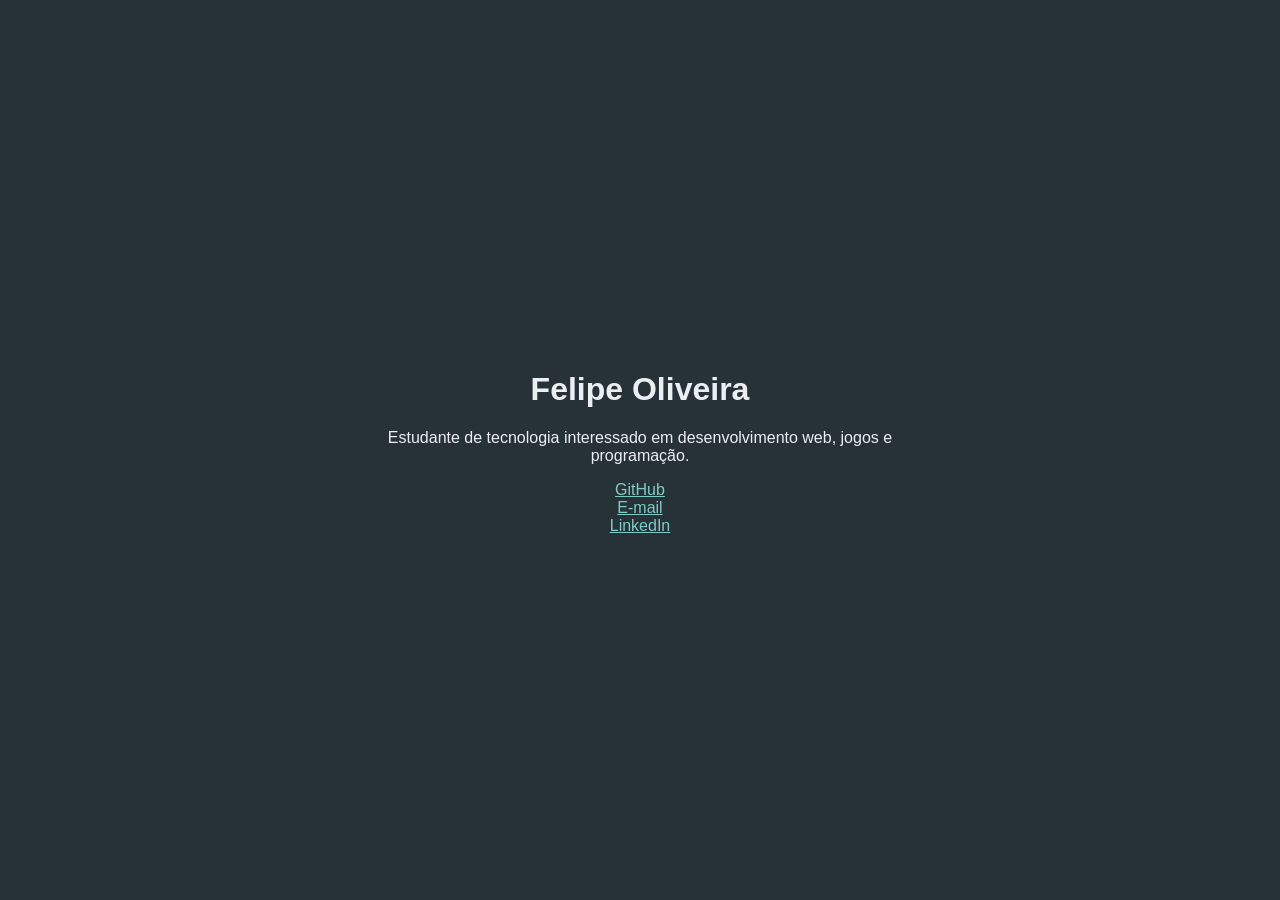
<file: exercicio01-cartao-visitas/index.html>
<!DOCTYPE html>
<html lang="pt-br">
<head>
    <meta charset="UTF-8">
    <meta name="viewport" content="width=device-width, initial-scale=1.0">
    <title>Cartão de Visitas</title>
    <link rel="stylesheet" href="style.css">
</head>
<body>
    <main class="cartao">
        <h1>Felipe Oliveira</h1>
        <p>Estudante de tecnologia interessado em desenvolvimento web, jogos e programação.</p>

        <ul>
            <li><a href="https://github.com/feliperiveira2005" target="_blank">GitHub</a></li>
            <li><a href="mailto:contato@exemplo.com">E-mail</a></li>
            <li><a href="https://www.linkedin.com/" target="_blank">LinkedIn</a></li>
        </ul>
    </main>
</body>
</html>
</file>
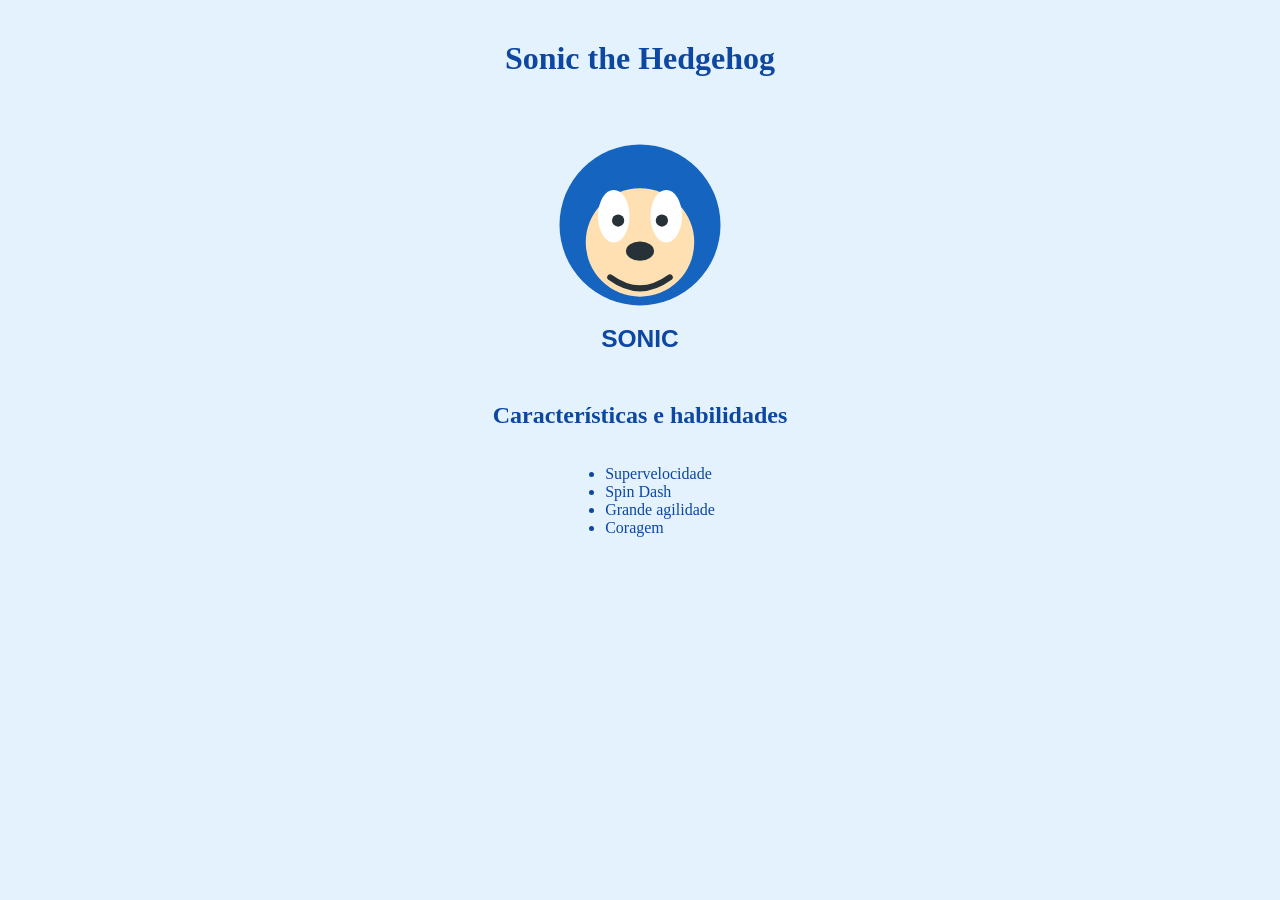
<file: exercicio02-perfil-personagem/index.html>
<!DOCTYPE html>
<html lang="pt-br">
<head>
    <meta charset="UTF-8">
    <meta name="viewport" content="width=device-width, initial-scale=1.0">
    <title>Perfil de Personagem</title>
    <link rel="stylesheet" href="style.css">
</head>
<body>
    <main>
        <h1>Sonic the Hedgehog</h1>
        <img src="sonic.svg" alt="Ilustração estilizada do Sonic">

        <h2>Características e habilidades</h2>
        <ul>
            <li>Supervelocidade</li>
            <li>Spin Dash</li>
            <li>Grande agilidade</li>
            <li>Coragem</li>
        </ul>
    </main>
</body>
</html>
</file>
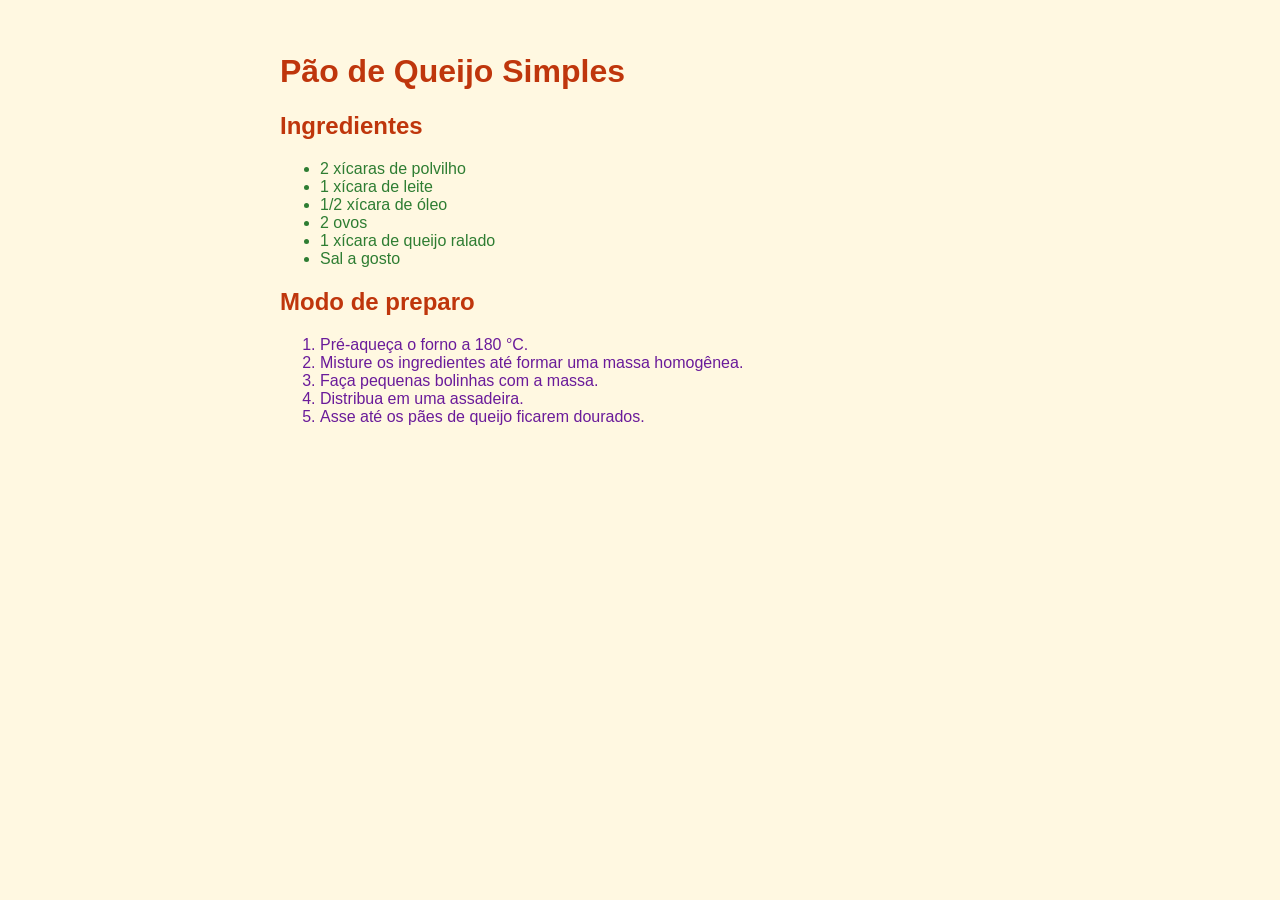
<file: exercicio03-receita/index.html>
<!DOCTYPE html>
<html lang="pt-br">
<head>
    <meta charset="UTF-8">
    <meta name="viewport" content="width=device-width, initial-scale=1.0">
    <title>Receita de Pão de Queijo</title>
    <link rel="stylesheet" href="style.css">
</head>
<body>
    <h1>Pão de Queijo Simples</h1>

    <h2>Ingredientes</h2>
    <ul>
        <li>2 xícaras de polvilho</li>
        <li>1 xícara de leite</li>
        <li>1/2 xícara de óleo</li>
        <li>2 ovos</li>
        <li>1 xícara de queijo ralado</li>
        <li>Sal a gosto</li>
    </ul>

    <h2>Modo de preparo</h2>
    <ol>
        <li>Pré-aqueça o forno a 180 °C.</li>
        <li>Misture os ingredientes até formar uma massa homogênea.</li>
        <li>Faça pequenas bolinhas com a massa.</li>
        <li>Distribua em uma assadeira.</li>
        <li>Asse até os pães de queijo ficarem dourados.</li>
    </ol>
</body>
</html>
</file>
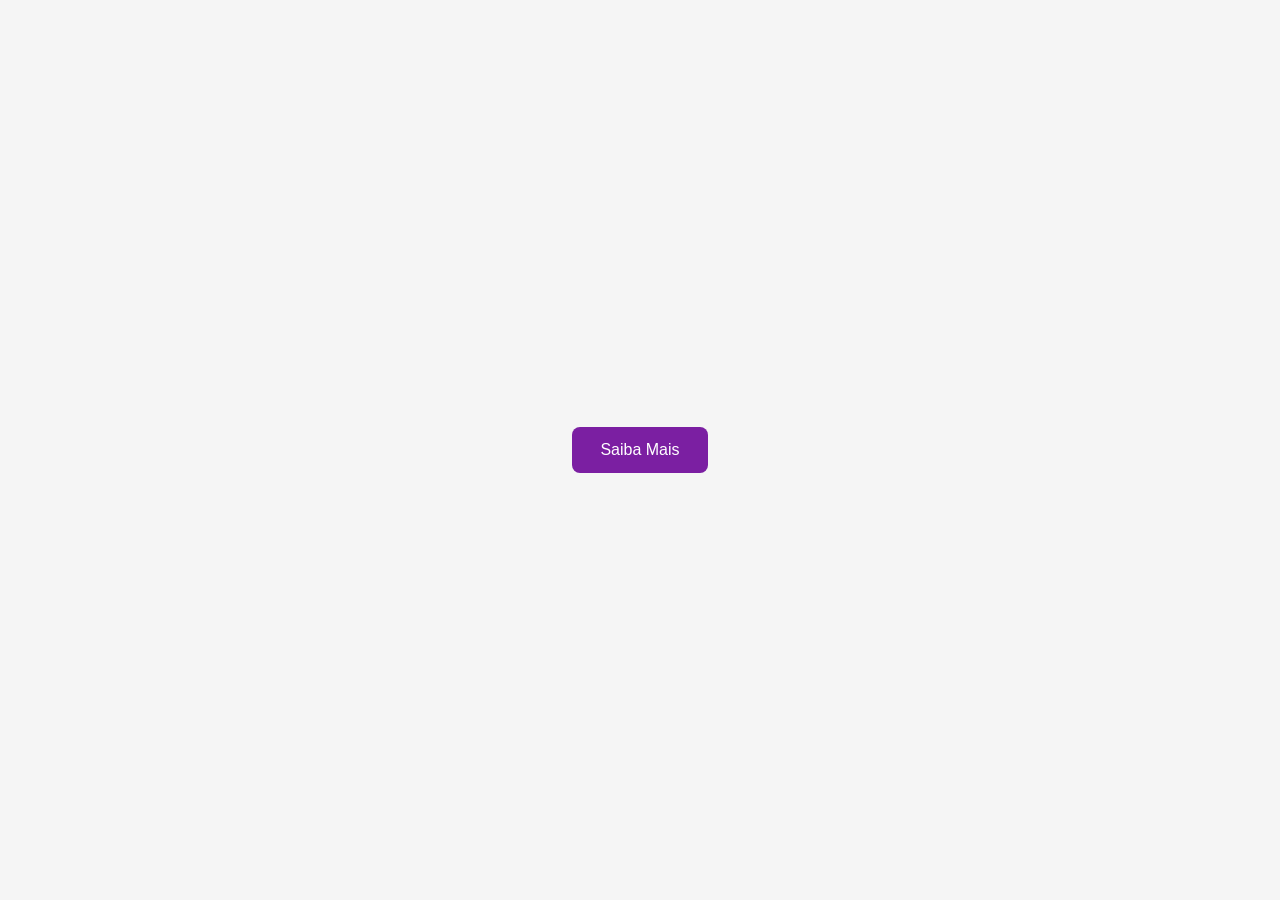
<file: exercicio04-botao/index.html>
<!DOCTYPE html>
<html lang="pt-br">
<head>
    <meta charset="UTF-8">
    <meta name="viewport" content="width=device-width, initial-scale=1.0">
    <title>Botão Estilizado</title>
    <link rel="stylesheet" href="style.css">
</head>
<body>
    <a class="botao" href="https://www.google.com/" target="_blank">Saiba Mais</a>
</body>
</html>
</file>
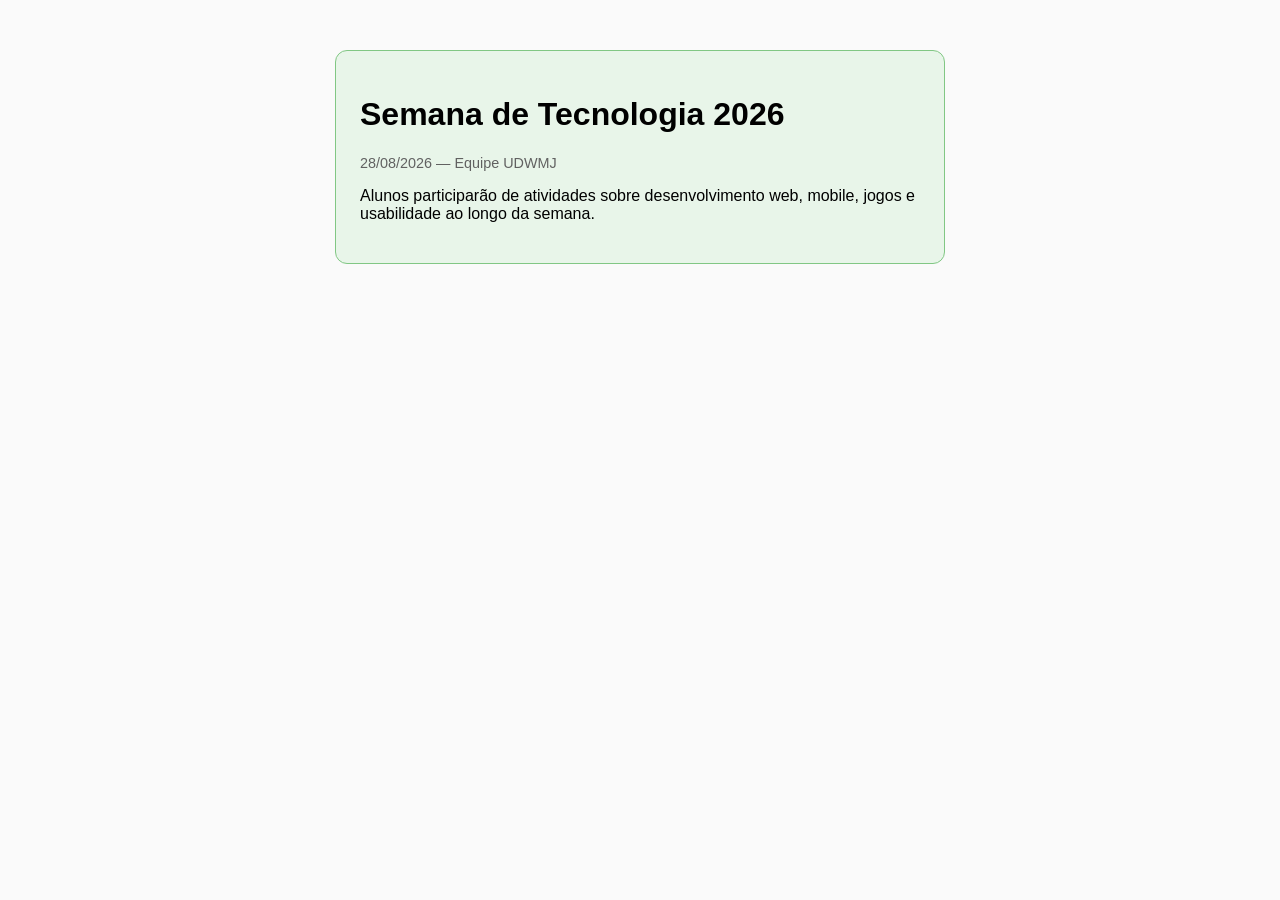
<file: exercicio05-card-noticia/index.html>
<!DOCTYPE html>
<html lang="pt-br">
<head>
    <meta charset="UTF-8">
    <meta name="viewport" content="width=device-width, initial-scale=1.0">
    <title>Card de Notícia</title>
    <link rel="stylesheet" href="style.css">
</head>
<body>
    <div class="noticia">
        <h1>Semana de Tecnologia 2026</h1>
        <p class="meta">28/08/2026 — Equipe UDWMJ</p>
        <p>Alunos participarão de atividades sobre desenvolvimento web, mobile, jogos e usabilidade ao longo da semana.</p>
    </div>
</body>
</html>
</file>
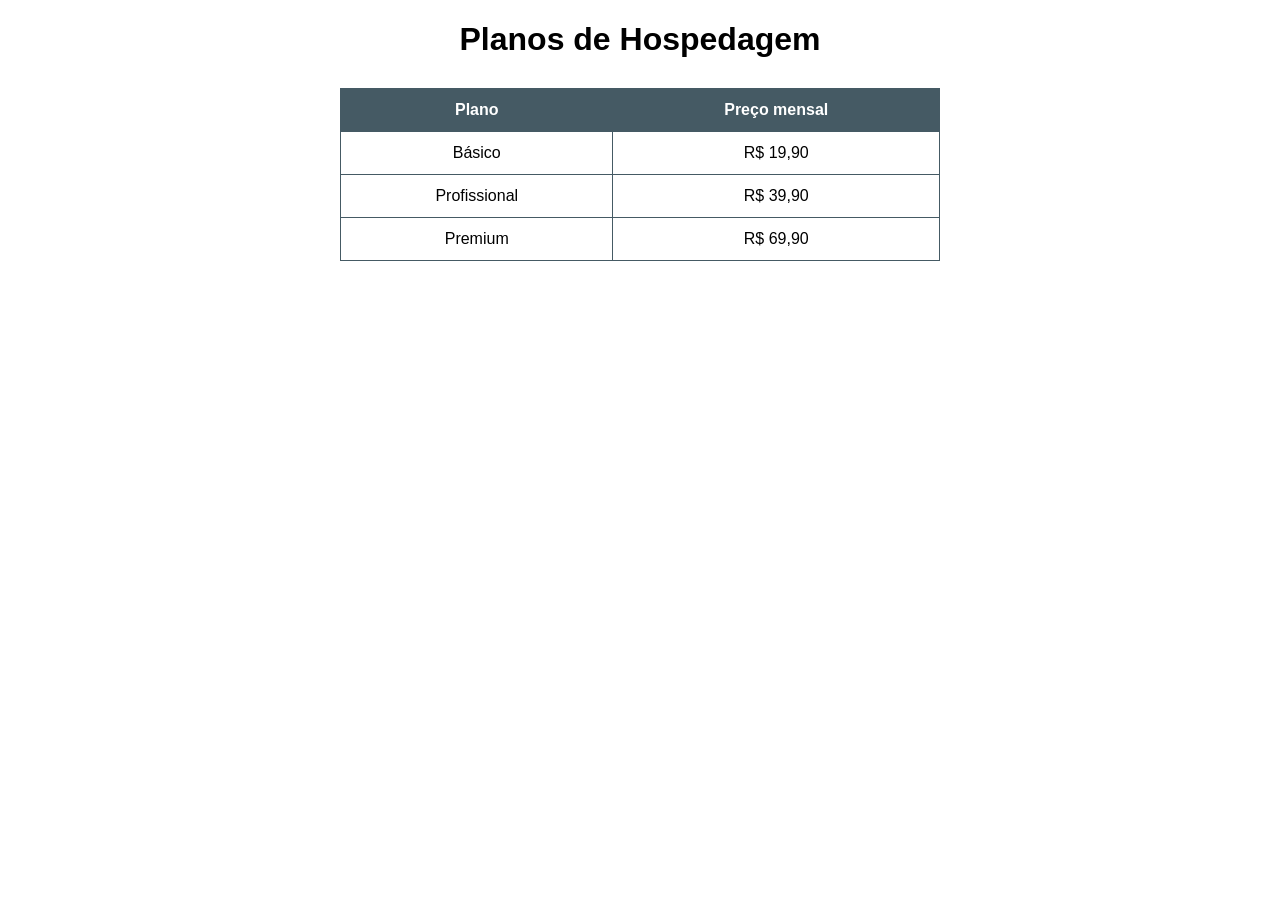
<file: exercicio06-tabela-precos/index.html>
<!DOCTYPE html>
<html lang="pt-br">
<head>
    <meta charset="UTF-8">
    <meta name="viewport" content="width=device-width, initial-scale=1.0">
    <title>Tabela de Preços</title>
    <link rel="stylesheet" href="style.css">
</head>
<body>
    <h1>Planos de Hospedagem</h1>

    <table>
        <tr>
            <th>Plano</th>
            <th>Preço mensal</th>
        </tr>
        <tr>
            <td>Básico</td>
            <td>R$ 19,90</td>
        </tr>
        <tr>
            <td>Profissional</td>
            <td>R$ 39,90</td>
        </tr>
        <tr>
            <td>Premium</td>
            <td>R$ 69,90</td>
        </tr>
    </table>
</body>
</html>
</file>
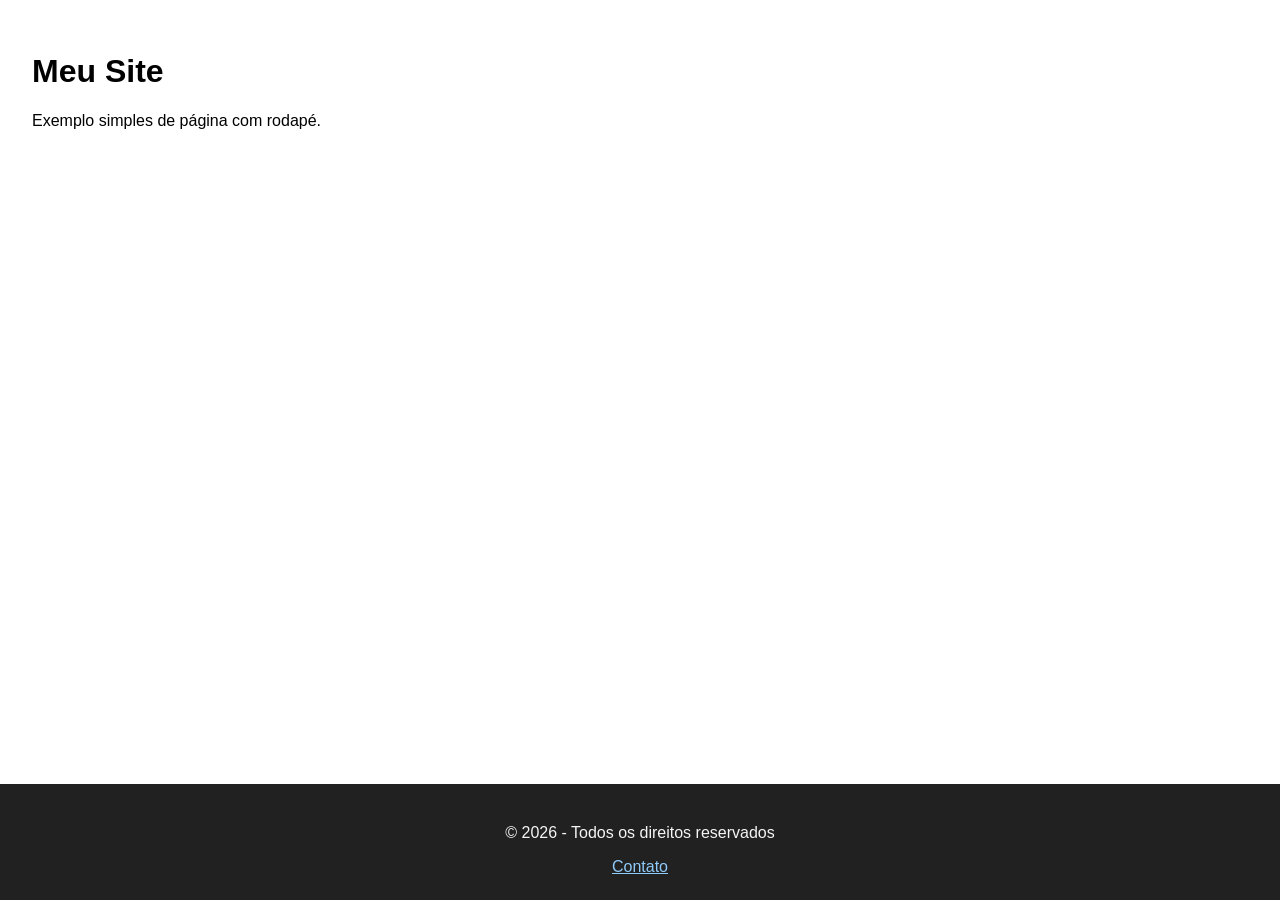
<file: exercicio07-footer/index.html>
<!DOCTYPE html>
<html lang="pt-br">
<head>
    <meta charset="UTF-8">
    <meta name="viewport" content="width=device-width, initial-scale=1.0">
    <title>Rodapé de Site</title>
    <link rel="stylesheet" href="style.css">
</head>
<body>
    <main>
        <h1>Meu Site</h1>
        <p>Exemplo simples de página com rodapé.</p>
    </main>

    <footer>
        <p>© 2026 - Todos os direitos reservados</p>
        <a href="mailto:contato@exemplo.com">Contato</a>
    </footer>
</body>
</html>
</file>
<file: exercicio01-cartao-visitas/style.css>
body {
    margin: 0;
    min-height: 100vh;
    display: flex;
    align-items: center;
    justify-content: center;
    background-color: #263238;
    color: #eceff1;
    font-family: Arial, Helvetica, sans-serif;
    text-align: center;
}

.cartao {
    max-width: 520px;
    padding: 32px;
}

ul {
    list-style: none;
    padding: 0;
}

a {
    color: #80cbc4;
}
</file>
<file: exercicio02-perfil-personagem/style.css>
body {
    font-family: Georgia, "Times New Roman", serif;
    background-color: #e3f2fd;
    color: #0d47a1;
}

main {
    width: min(90%, 650px);
    margin: 40px auto;
    text-align: center;
}

img {
    width: 280px;
    max-width: 100%;
    border-radius: 24px;
}

ul {
    display: inline-block;
    text-align: left;
}
</file>
<file: exercicio03-receita/style.css>
body {
    max-width: 720px;
    margin: 0 auto;
    padding: 32px;
    font-family: Arial, Helvetica, sans-serif;
    background-color: #fff8e1;
    color: #5d4037;
}

ul {
    color: #2e7d32;
}

ol {
    color: #6a1b9a;
}

h1,
h2 {
    color: #bf360c;
}
</file>
<file: exercicio04-botao/style.css>
body {
    min-height: 100vh;
    margin: 0;
    display: flex;
    align-items: center;
    justify-content: center;
    background-color: #f5f5f5;
    font-family: Arial, Helvetica, sans-serif;
}

.botao {
    text-decoration: none;
    background-color: #7b1fa2;
    color: white;
    padding: 14px 28px;
    border-radius: 8px;
    transition: background-color 0.2s ease;
}

.botao:hover {
    background-color: #4a148c;
}
</file>
<file: exercicio05-card-noticia/style.css>
body {
    background-color: #fafafa;
    font-family: Arial, Helvetica, sans-serif;
}

.noticia {
    max-width: 560px;
    margin: 50px auto;
    padding: 24px;
    background-color: #e8f5e9;
    border: 1px solid #81c784;
    border-radius: 12px;
}

.meta {
    color: #616161;
    font-size: 0.9rem;
}
</file>
<file: exercicio06-tabela-precos/style.css>
body {
    font-family: Arial, Helvetica, sans-serif;
    text-align: center;
}

table {
    width: min(90%, 600px);
    margin: 30px auto;
    border-collapse: collapse;
}

th,
td {
    border: 1px solid #455a64;
    padding: 12px;
    text-align: center;
}

th {
    background-color: #455a64;
    color: white;
}
</file>
<file: exercicio07-footer/style.css>
body {
    margin: 0;
    min-height: 100vh;
    display: flex;
    flex-direction: column;
    font-family: Arial, Helvetica, sans-serif;
}

main {
    flex: 1;
    padding: 32px;
}

footer {
    margin-top: 40px;
    padding: 24px;
    background-color: #212121;
    color: #f5f5f5;
    text-align: center;
}

footer a {
    color: #90caf9;
}
</file>
